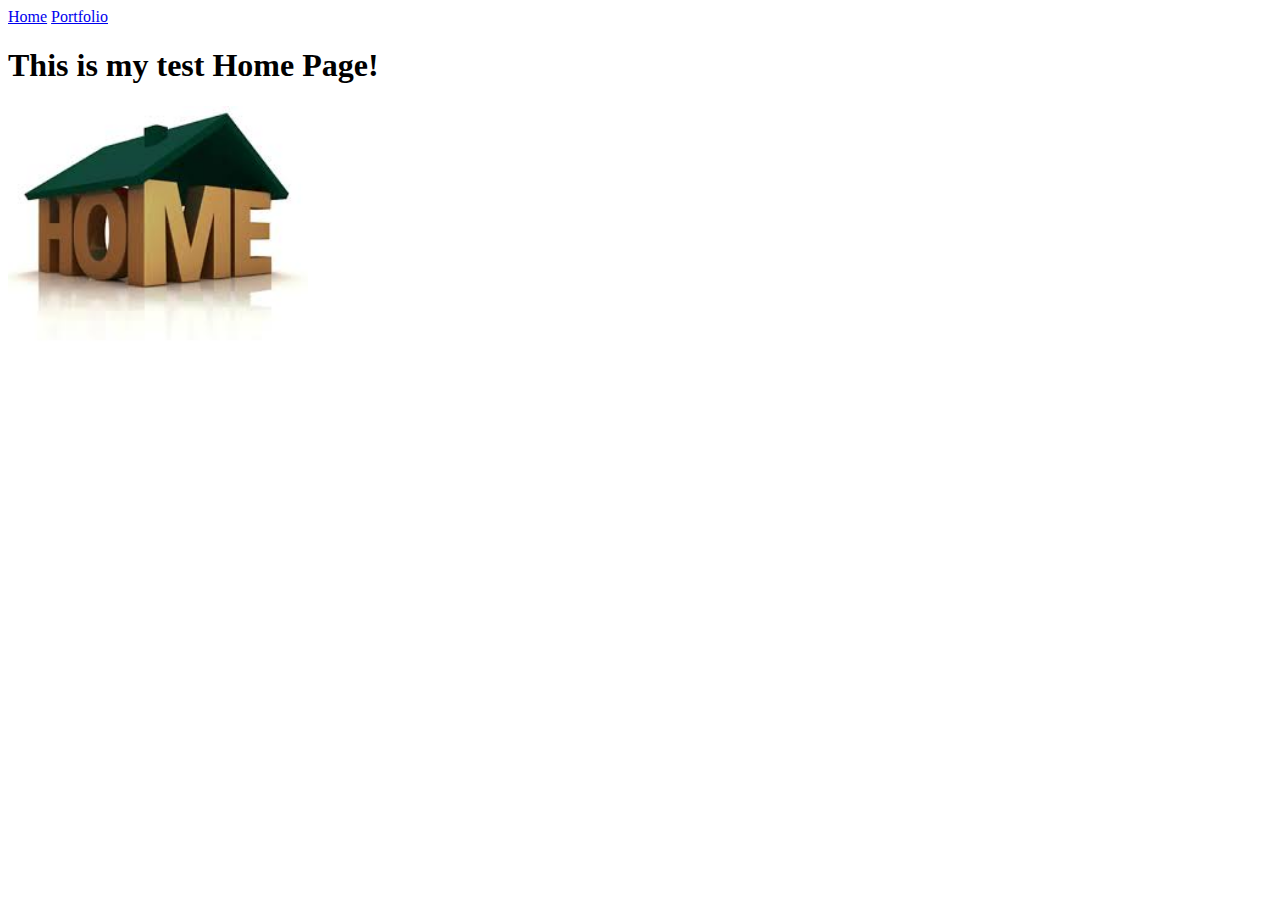
<file: index.html>
<!doctype html>
<html lang="en">
<head>
<meta charset="utf-8">
<title>Home</title>
</head>
<body>
<a href="index.html">Home</a>
<a href="portfolio.html">Portfolio</a>
<h1>This is my test Home Page!</h1>
<img src="images/home.jpg" height="250">

</body>
</html>
</file>
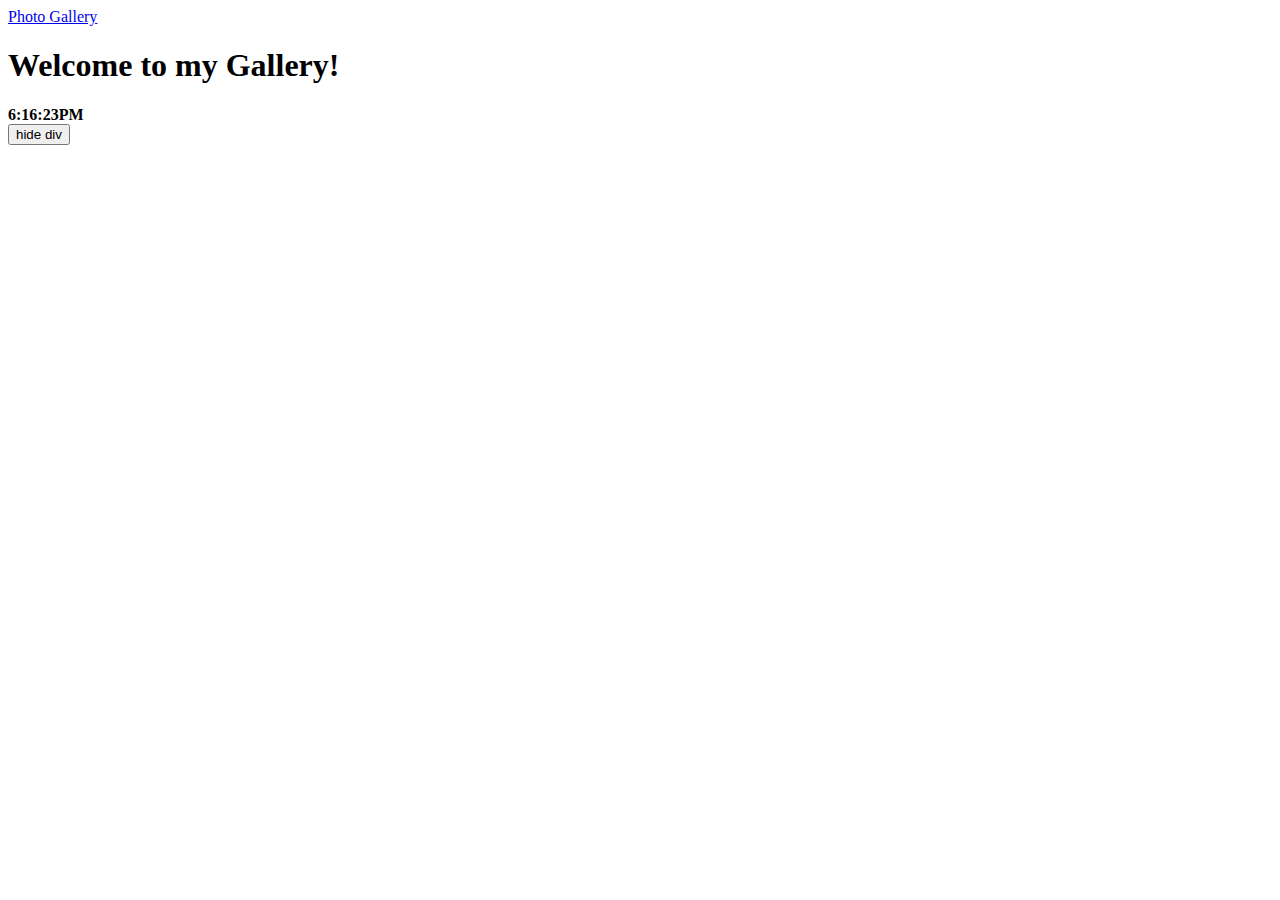
<file: 2.2.1.html>
<!doctype html>
<html lang="en">
    <head>
        <meta charset="utf-8">
        <title>JavaScript Testbed</title>
    </head>
    <body>
     
         <a href="221indexB.html">Photo Gallery</a>
        <h1>
            Welcome to my Gallery!
</h1>
        <script type="text/javascript">
            var currentTime = new Date();
            var hours = currentTime.getHours();
            var seconds = currentTime.getSeconds();
            var minutes = currentTime.getMinutes();
            var suffix = "AM";
            if (seconds < 10)
                seconds = "0" + seconds;
            if (minutes < 10)
                minutes = "0" + minutes;
            if (hours >= 12) {
                suffix = "PM";
                hours = hours - 12;
            }
            if (hours == 0) {
                hours = 12;
            }

            document.write("<b><div id='d1'>" + hours + ":" + 
                minutes + ":" + seconds + suffix + "</div></b>");
                	function hideElement(id_attribute_value) {
			  if (document.getElementById &&
				  document.getElementById(id_attribute_value) &&
				  document.getElementById(id_attribute_value).style
			  ) {
document.getElementById(id_attribute_value).style.visibility = "hidden";
			  };
			}        
        </script>
        <button type="button" onclick="hideElement('d1');">hide div</button>
    </body>
    </html>
</file>
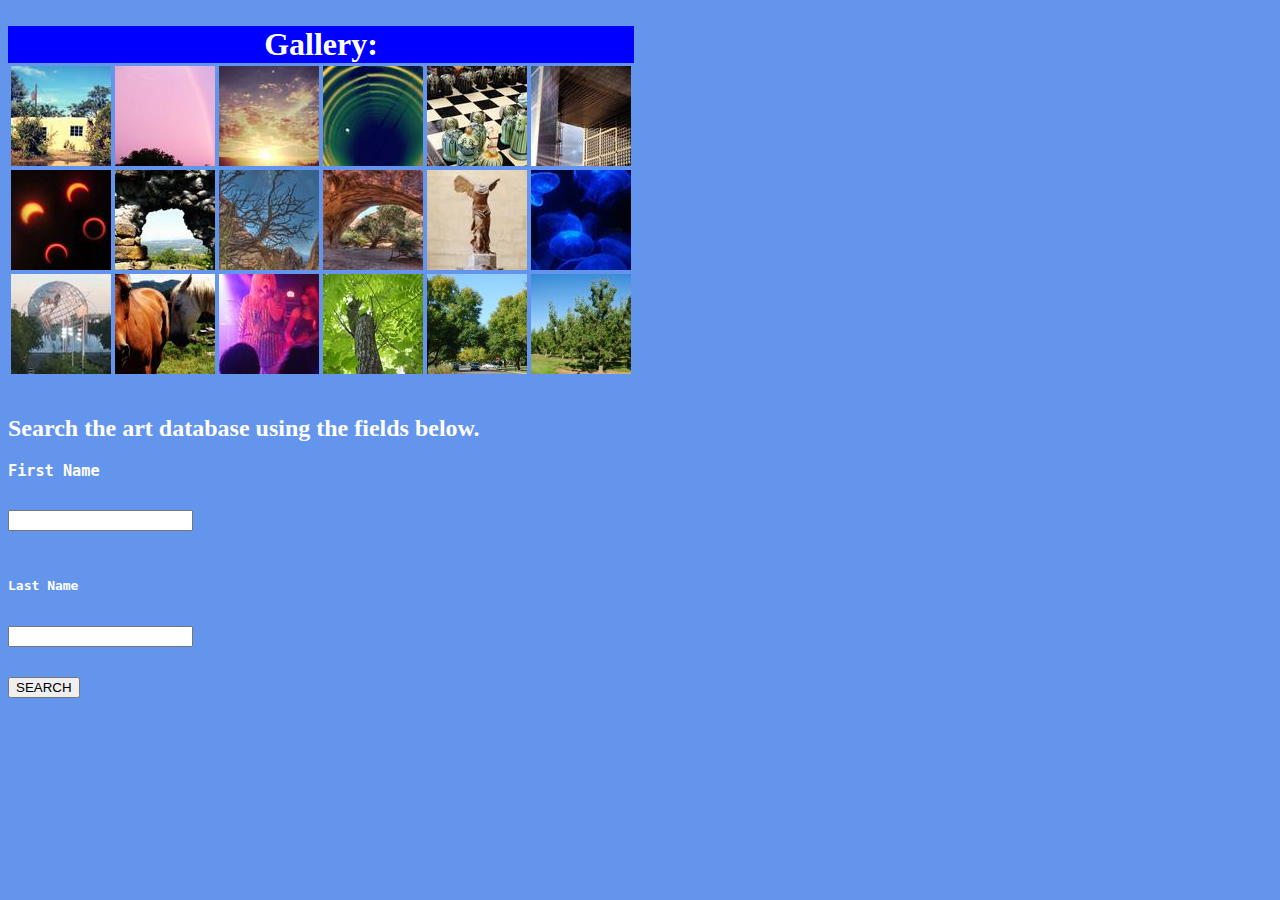
<file: 221indexB.html>
<!--
221indexB.html demonstrates basic JavaScript and CSS
Unpublished work (c)2013 Project Lead The Way
CSE Activity 2.2.1 HTML5andJavaScript
Version 12/19/2013 
-->

<html>
<head>
	<style = "text/css">
	caption{
		background-color: 	blue;
		font-weight: bold;
	}
		#img1popout {
			z-index: 5;
			position: absolute;
			width: 550px;
			height: 300px;
			top: 50px;
			border: 1px dashed #000099;
			background-color: #ddddff;
		}
		#img1popin{}
		
		#img2popout {
			z-index: 5;
			position: absolute;
			width: 550px;
			height: 300px;
			top: 50px;
			border: 1px dashed #000099;
			background-color: #ddddff;
		}
		#img2popin{}
		#img3popout {
			z-index: 5;
			position: absolute;
			width: 550px;
			height: 300px;
			top: 50px;
			border: 1px dashed #000099;
			background-color: #ddddff;
		}
		#img3popin{}
			#img4popout {
			z-index: 5;
			position: absolute;
			width: 550px;
			height: 300px;
			top: 50px;
			border: 1px dashed #000099;
			background-color: #ddddff;
		}
		#img4popin{}
	</style>
	 <link href="indexb.css" rel="stylesheet" type="text/css">
	<script type = "text/javascript">
		function initPopout1()
		{
			var thumb1 = document.getElementById("image1"); 
			
			thumb1.onmouseover = showDetailedView1;
		}
		
		function initPopout2()
		{
			var thumb2 = document.getElementById("image2"); 
			
			thumb2.onmouseover = showDetailedView2;
		}
			function initPopout3()
		{
			var thumb3 = document.getElementById("image3"); 
			
			thumb3.onmouseover = showDetailedView3;
		}
	function initPopout4()
		{
			var thumb4 = document.getElementById("image4"); 
			
			thumb4.onmouseover = showDetailedView4;
		}
		function showDetailedView1()
		{
			var im1 = document.getElementById("img1popin");
			im1.id = "img1popout";
			im1.innerHTML = "<br /><TABLE><TR><TH rowspan='3'><img src='aprilla/pic1.jpg' width='250'><TH align='left'>Artist's Name: <TH align='left'>Aprill Aronie<TR><TH align='left'>File Name: <TH align='left'>pic1.jpg<TR></TABLE> ";
			var popOut = document.getElementById("img1popout");
			popOut.onmouseout = hideDetailedView1;			
		}

		function showDetailedView2()
		{
			var im2 = document.getElementById("img2popin");
			im2.id = "img2popout";
			im2.innerHTML = "<br /><TABLE><TR><TH rowspan='3'><img src='aprilla/pic2.jpg' width='250'><TH align='left'>Artist's Name: <TH align='left'>Aprill Aronie<TR><TH align='left'>File Name: <TH align='left'>pic2.jpg<TR></TABLE> ";
			var popOut2 = document.getElementById("img2popout");
			popOut2.onmouseout = hideDetailedView2;			
		}
			function showDetailedView3()
		{
			var im3 = document.getElementById("img3popin");
			im3.id = "img3popout";
			im3.innerHTML = "<br /><TABLE><TR><TH rowspan='3'><img src='aprilla/pic3.jpg' width='250'><TH align='left'>Artist's Name: <TH align='left'>Aprill Aronie<TR><TH align='left'>File Name: <TH align='left'>pic3.jpg<TR></TABLE> ";
			var popOut3 = document.getElementById("img3popout");
			popOut3.onmouseout = hideDetailedView3;			
		}
			function showDetailedView4()
		{
			var im4 = document.getElementById("img4popin");
			im4.id = "img4popout";
			im4.innerHTML = "<br /><TABLE><TR><TH rowspan='3'><img src='aprilla/pic4.jpg' width='250'><TH align='left'>Artist's Name: <TH align='left'>Aprill Aronie<TR><TH align='left'>File Name: <TH align='left'>pic4.jpg<TR></TABLE> ";
			var popOut4 = document.getElementById("img4popout");
			popOut4.onmouseout = hideDetailedView4;			
		}

		function hideDetailedView1()
		{
			var im1 = document.getElementById("img1popout");
			im1.id = "img1popin";
			im1.innerHTML = "";
		}

		function hideDetailedView2()
		{
			var im2 = document.getElementById("img2popout");
			im2.id = "img2popin";
			im2.innerHTML = "";
		}
		function hideDetailedView3()
		{
			var im3 = document.getElementById("img3popout");
			im3.id = "img3popin";
			im3.innerHTML = "";
		}
		function hideDetailedView4()
		{
			var im4 = document.getElementById("img4popout");
			im4.id = "img4popin";
			im4.innerHTML = "";
		}
	</script>
</head>
<body onload="initPopout1(); initPopout2(); initPopout3(); initPopout4()">
<br>
<table>
	
	<caption>Gallery: </caption>
	<tbody>
	<tr>
		<td>
			<img id="image1" src="aprilla/pic1thumb.jpg"><div id = "img1popin"></div>
		</td>
		<td>
			<img id="image2" src="aprilla/pic2thumb.jpg"><div id = "img2popin"></div>
		</td>
		<td>
			<img id="image3" src="aprilla/pic3thumb.jpg"><div id = "img3popin"></div>
		</td>
		<td>
			<img id="image4" src="aprilla/pic4thumb.jpg"><div id = "img4popin"></div>
		</td>
		<td>
			<img src="aprilla/pic5thumb.jpg">
		</td>
		<td>
			<img src="aprilla/pic6thumb.jpg">
		</td>
	</tr>
	<tr>
		<td>
			<img src="aprilla/pic7thumb.jpg">
		</td>
		<td>
			<img src="aprilla/pic8thumb.jpg">
		</td>
		<td>
			<img src="aprilla/pic9thumb.jpg">
		</td>
		<td>
			<img src="aprilla/pic10thumb.jpg">
		</td>
		<td>
			<img src="aprilla/pic11thumb.jpg">
		</td>
		<td>
			<img src="aprilla/pic12thumb.jpg">
		</td>
	</tr>
	<tr>
		<td>
			<img src="aprilla/pic13thumb.jpg">
		</td>
		<td>
			<img src="aprilla/pic14thumb.jpg">
		</td>
		<td>
			<img src="aprilla/pic15thumb.jpg">
		</td>
			<td>
			<img src="aprilla/pic16thumb.jpg">
		</td>
			<td>
			<img src="aprilla/pic17thumb.jpg">
		</td>
			<td>
			<img src="aprilla/pic18thumb.jpg">
		</td>
	</tr>
	</tbody>
</table>
<br>
<h2>Search the art database using the fields below.</h1>
<form method="post" action="index1.html">
	<pre>
<h3>First Name</h3>
<input type="text" name="firstname">
<br>
<h4>Last Name</h4>
<input type="text" name="lastname">
<br>
<input type="submit" value="SEARCH">
	</pre>
</form>
</body>
</html>
</file>
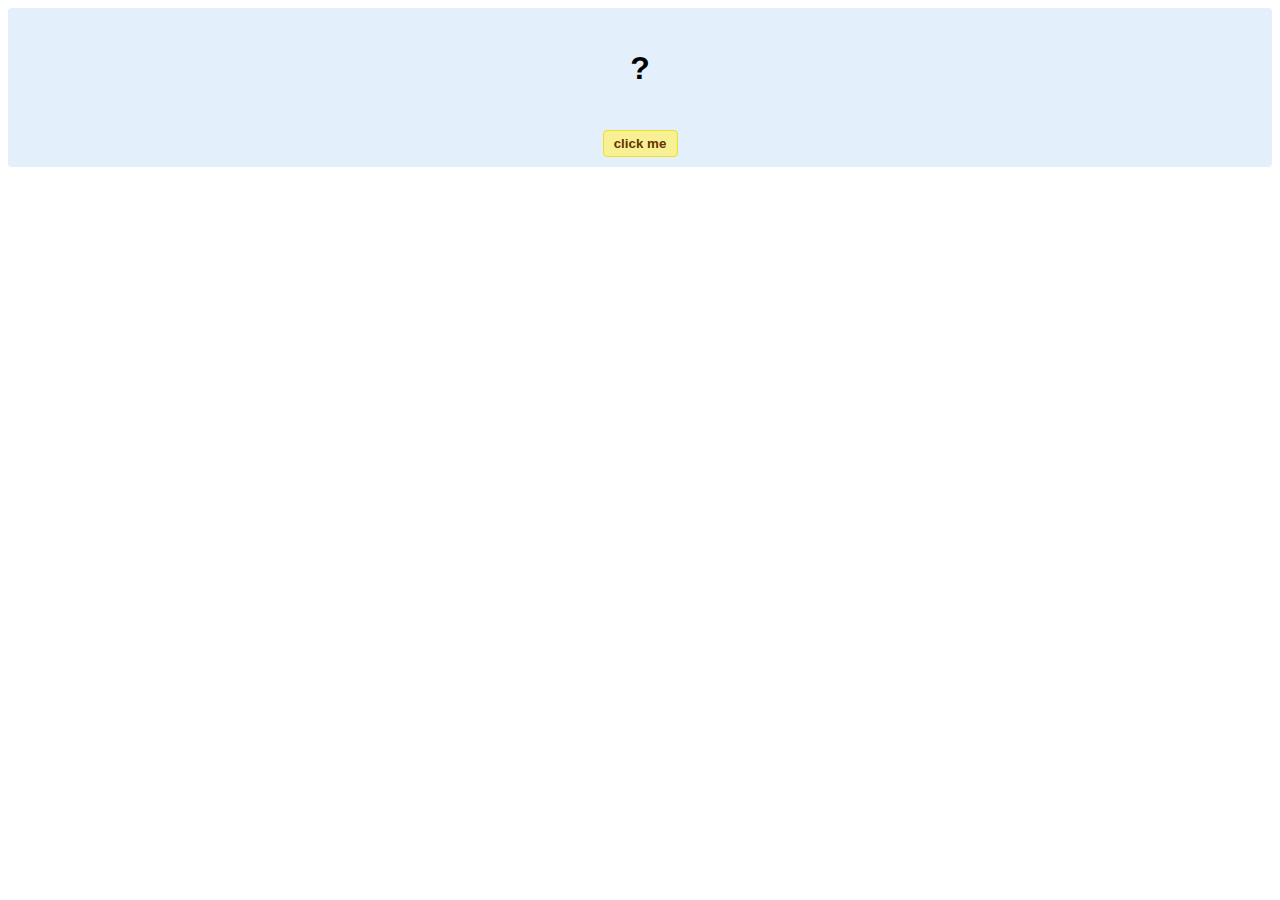
<file: hello-world.html>
<!DOCTYPE html>
<!-- HTML5 Hello world by kirupa - http://www.kirupa.com/html5/getting_your_feet_wet_html5_pg1.htm -->
<html lang="en-us">

<head>
<meta charset="utf-8">
<title>Hello...</title>
<style type="text/css">
#mainContent {
	font-family: Arial, Helvetica, sans-serif;
	font-size: xx-large;
	font-weight: bold;
	background-color: #E3F0FB;
	border-radius: 4px;
	padding: 10px;
	text-align: center;
}
.buttonStyle {
	border-radius: 4px;
	border: thin solid #F0E020;
	padding: 5px;
	background-color: #F8F094;
	font-family: "Segoe UI", Tahoma, Geneva, Verdana, sans-serif;
	font-weight: bold;
	color: #663300;
	width: 75px;
}

.buttonStyle:hover {
	border: thin solid #FFCC00;
	background-color: #FCF9D6;
	color: #996633;
	cursor: pointer;
}
.buttonStyle:active {
	border: thin solid #99CC00;
	background-color: #F5FFD2;
	color: #669900;
	cursor: pointer;
}

</style>
</head>

<body>
<div id="mainContent">
<p id="helloText">?</p>
<button id="clickButton" class="buttonStyle">click me</button>
</div>
<script> 
var myButton = document.getElementById("clickButton");
var myText = document.getElementById("helloText");

myButton.addEventListener('click', doSomething, false)

function doSomething() {
	myText.textContent = "hello, world!";
}
</script>

</body>
</html>
</file>
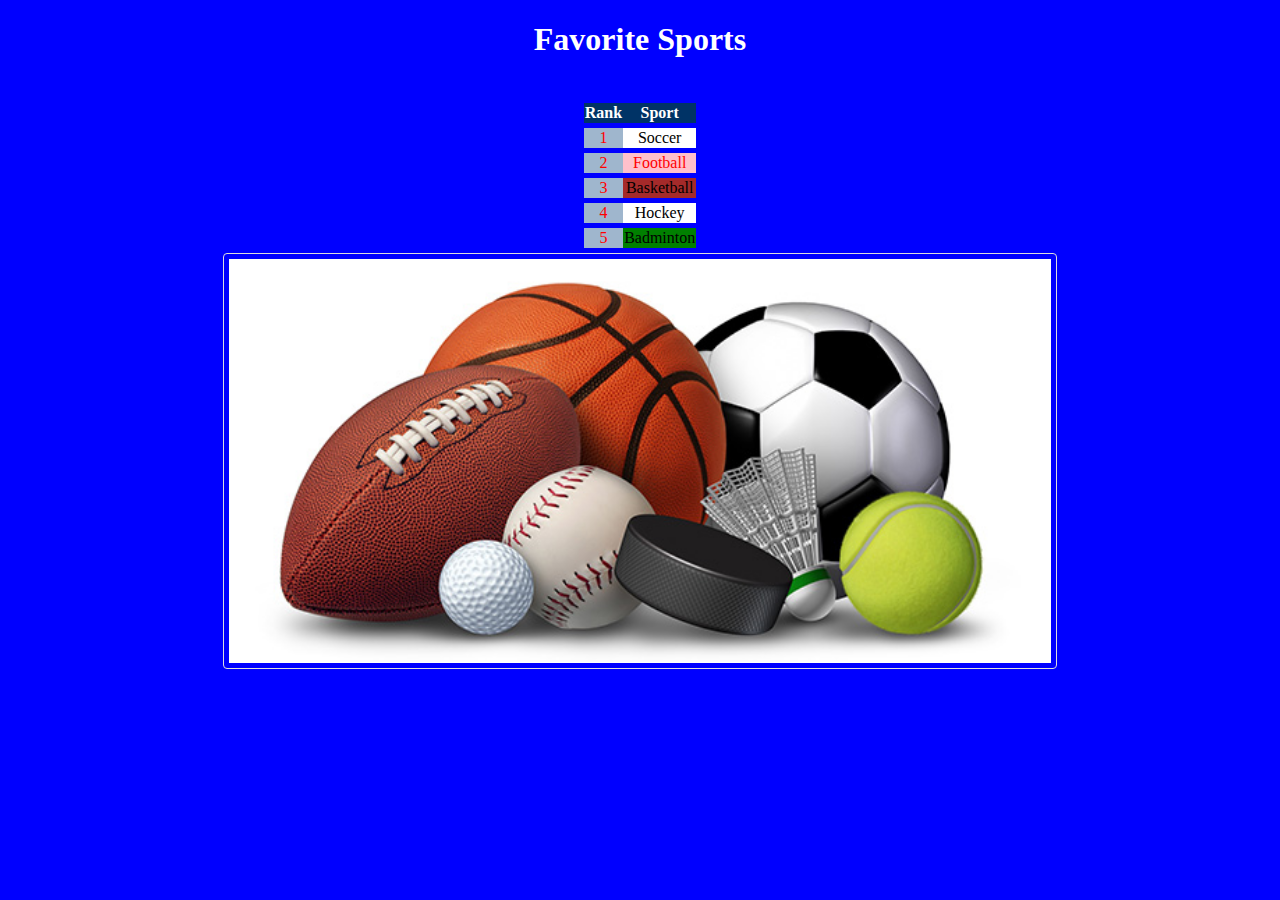
<file: ice.html>
<!DOCTYPE html>
<html>
  <head>
   <style>  
  td {color: #FF0000;}
   </style>
    <link href="icecream.css" rel="stylesheet" type="text/css">
    <meta charset="utf-8">
    <title>I Scream For Ice Cream!
    
    </title>
  </head>
  <body>
    <h1>Favorite Sports</h1>
    <table>
      <tr><th>Rank</th><th>Sport</th></tr>
      <tr><td>1</td><<td style="color:black; background-color:white;">   Soccer    </td></tr>
      <tr><td>2</td><td style="color:red; background-color:pink;">   Football   </td></tr>
      <tr><td>3</td><td style="color:black; background-color:brown;">Basketball</td></tr>
      <tr><td>4</td><td style="color:black; background-color:white;">Hockey</td></tr>
      <tr><td>5</td><td style="color:black; background-color:green;"> Badminton</td></tr>
    </table>

  </body>
  <img src="images/sports.jpg" alt="Sports" />
</html>
</file>
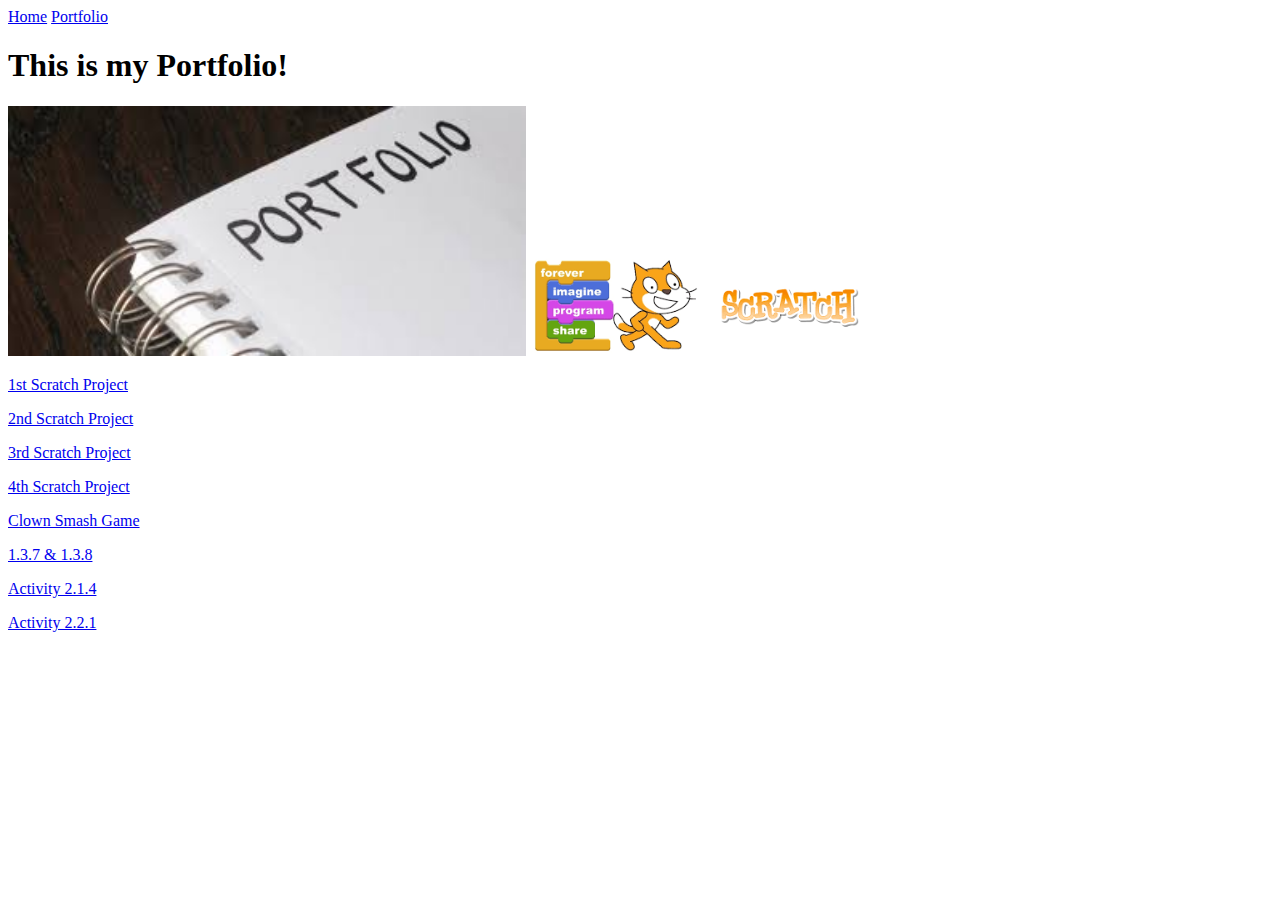
<file: portfolio.html>
<!doctype html>
<html lang="en">

<head>
    <meta charset="utf-8">
    <title>Portfolio</title>
</head>

<body>
    <a href="index.html">Home</a>
    <a href="portfolio.html">Portfolio</a>
   
    <h1>This is my Portfolio!</h1>
    <img src="images/portfolio.jpg" height="250">
    <img src="images/scratchlogo.png" height="100">
   <p> <a href="https://scratch.mit.edu/projects/120907848/">1st Scratch Project</a> </p>
    <p><a href="https://scratch.mit.edu/projects/121062332/">2nd Scratch Project</a></p>
    <p><a href="https://scratch.mit.edu/projects/121217486/">3rd Scratch Project</a></p>
     <p><a href="https://scratch.mit.edu/projects/122168922/">4th Scratch Project</a></p>
     <p><a href="https://drive.google.com/open?id=0B3lhKbd9VSBgdzhoM2lpMFNQT2M">Clown Smash Game</a></p>
      <p><a href="https://drive.google.com/drive/folders/0B9ZyMvzWZcaBTzJ0eFNPUnI5TXc?usp=sharing">1.3.7 & 1.3.8</a></p>
      <p><a href="ice.html">Activity 2.1.4</a></p>
      <p><a href="2.2.1.html">Activity 2.2.1</a></p>
</body>
</html>
</file>
<file: indexb.css>
body{
	font-family: "Marker Felt", "Comic Sans MS", fantasy;
	color: #6495ED;
	background-color: #6495ED
}
caption{
	font-size: 2em;
	color: white;
}
h1 {
	color: white;
}
h2{
	color: white;
}
h3{
	color: white;
}
h4{
	border-color:black;
	border: 2em;
	color: white;
}
</file>
<file: icecream.css>
body{
	font-family: "Marker Felt", "Comic Sans MS", fantasy;
	color: blue;
	background-color: blue
}


h1 {

	font-size: 2em;
	text-align: center;
	color:white;
}

table {
	margin-left: auto;
	margin-right: auto;
	text-align: left;
	border-collapse: collapse;

}

tr {
	border: 5px solid #ffffff;
	border-color: blue;
	text-align: center;
	background-color:#9FB6CD; 
}

th {
	text-align: center;
	color: #ffffff;
	background-color: #003366;
}

	img {
    border: 1px solid #ddd;
    border-radius: 4px;
    padding: 5px;
    display: block;
    margin: auto;
    width: 65%;
    
}
</file>
